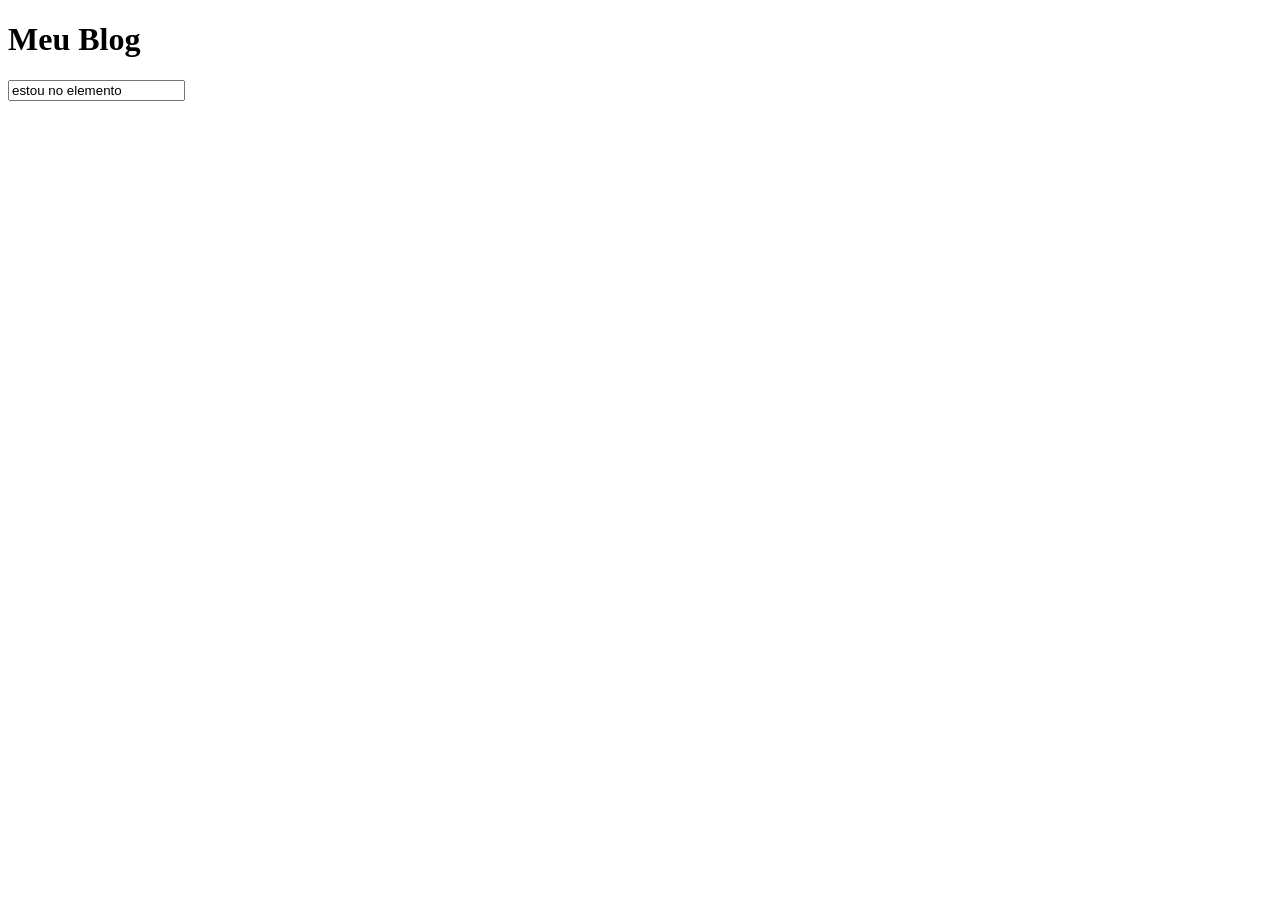
<file: 06 - DOM/index.html>
<!DOCTYPE html>
<html lang="pt-br">
<head>
    <meta charset="UTF-8">
    <meta http-equiv="X-UA-Compatible" content="IE=edge">
    <meta name="viewport" content="width=device-width, initial-scale=1.0">
    <title>Meu blog - Discovery</title>
</head>
<body>
    <header class="bg">
    <h1>Meu Blog</h1>
    </header>
    

    <input type="text" value="estou no elemento">
</body>

<script src="./script.js"></script>
</html>
</file>
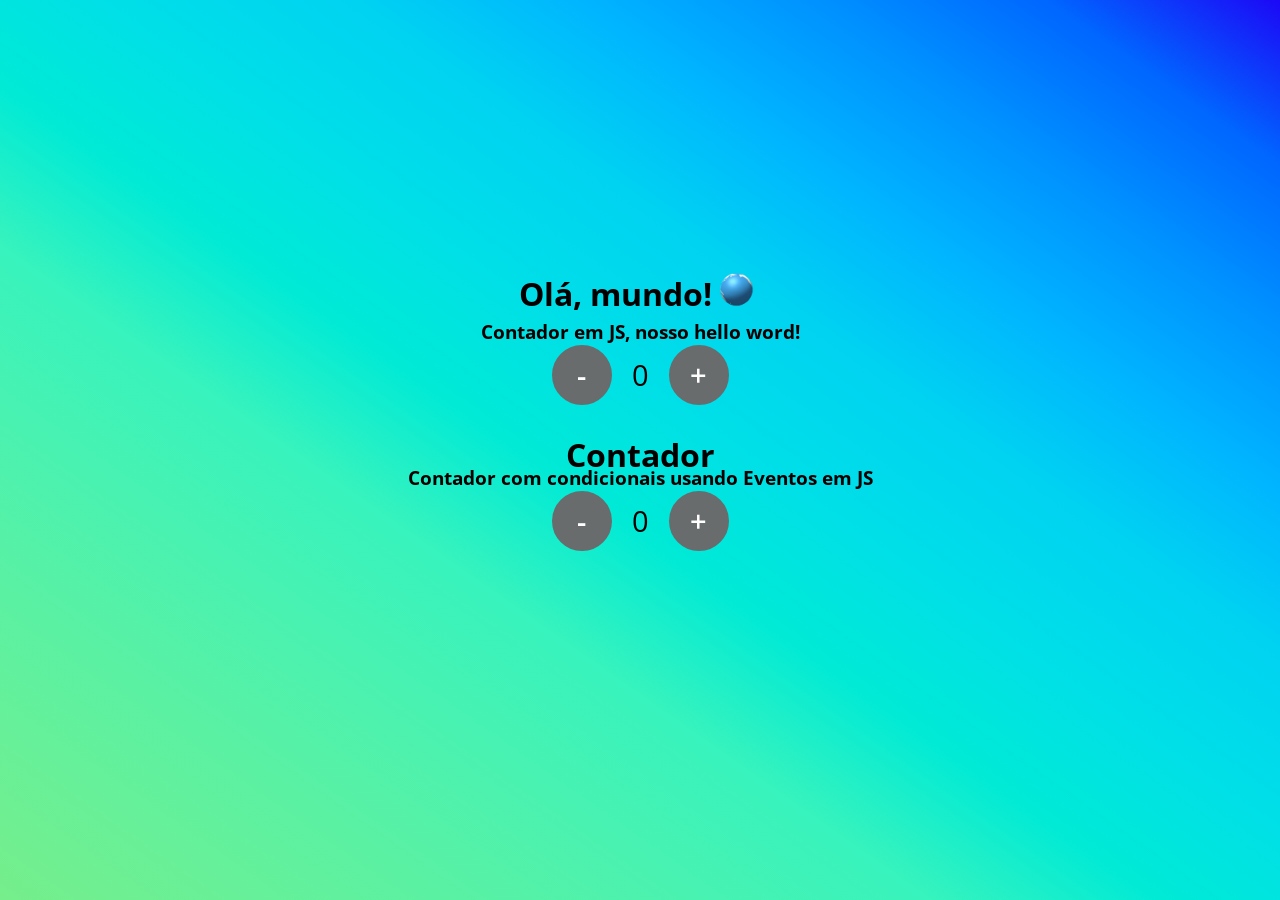
<file: contador/index.html>
<!DOCTYPE html>
<html lang="en">
<head>
    <meta charset="UTF-8">
    <meta name="viewport" content="width=device-width, initial-scale=1.0">
    <link rel="stylesheet" href="assets/css/styles.css" />
    <title>Contador</title>
</head>
<body>
    <div class="content">
        <div class="title">
            <h1>Olá, mundo!</h1>
            <img src="/contador/assets/images/planet.gif" alt="planeta terra girando">
        </div>
        <h3>Contador em JS, nosso hello word!</h3>
        <div id="counter">
            <button name="subtrair" onclick="decrement()">-</button>
            <span id="currentNumber">0</span>
            <button name="adicionar" onclick="increment()">+</button>
        </div>
    </div>
    <div class="content">

        <div class="title">
            <h1>Contador</h1>
        </div>
        <h3>Contador com  condicionais usando Eventos em JS</h3>
        <div id="counter">
            <button name="subtrairEvent" id="decrement">-</button>
            <span id="currentNumberEvent">0</span>
            <button name="adicionarEvent" id="increment" >+</button>
        </div>
        <h2 id="alert" ></h2>
    </div>

    <script src="assets/js/scripts.js"></script>
</body>
</html>
</file>
<file: contador/assets/css/styles.css>
@import url('https://fonts.googleapis.com/css2?family=Open+Sans:wght@300;600&display=swap');

* {
    font-family: 'Open Sans', sans-serif;
    margin: 0;
}

body {
    display: flex;
    align-items: center;
    justify-content: center;
    flex-direction: column;
    background: linear-gradient(to left bottom, #1c08f6, #0066ff, #0092ff, #00b5ff, #00d3f1, #00dfe8, #00ead6, #37f3bd, #49f2b1, #59f1a4, #68f098, #76ee8b);
    background-size: 100% 100%;
    background-repeat: no-repeat;
    min-height: 100vh;
}

.content{
    display: flex;
    align-items: center;
    justify-content: center;
    flex-direction: column;
    margin-bottom: 40px;
    line-height: 20px;
}

button {
    height: 60px;
    width: 60px;
    border-radius: 50%;
    border: 2px solid rgb(105, 108, 109);
    background-color: rgb(105, 108, 109);
    color: #FFF;
    font-size: 22pt;
    font-weight: 600;
    text-align: center;
}
.title{
    display: flex;
    align-items: center;
}

.title img{
    height: 50px;
    display: inline;
    
}
h3{
   padding: 3px;
}
#counter {
    display: flex;
    justify-items: center;
}

#currentNumber {
    display: flex;
    align-items: center;
    margin: 0 20px;
    font-size: 22pt;
}

#currentNumberEvent{
    display: flex;
    align-items: center;
    margin: 0 20px;
    font-size: 22pt;
}

button:disabled {
    background: rgba(208, 211, 212, 0.8);

  }

  #alert{
    color: #F00;
    padding: 20px;
  }
</file>
